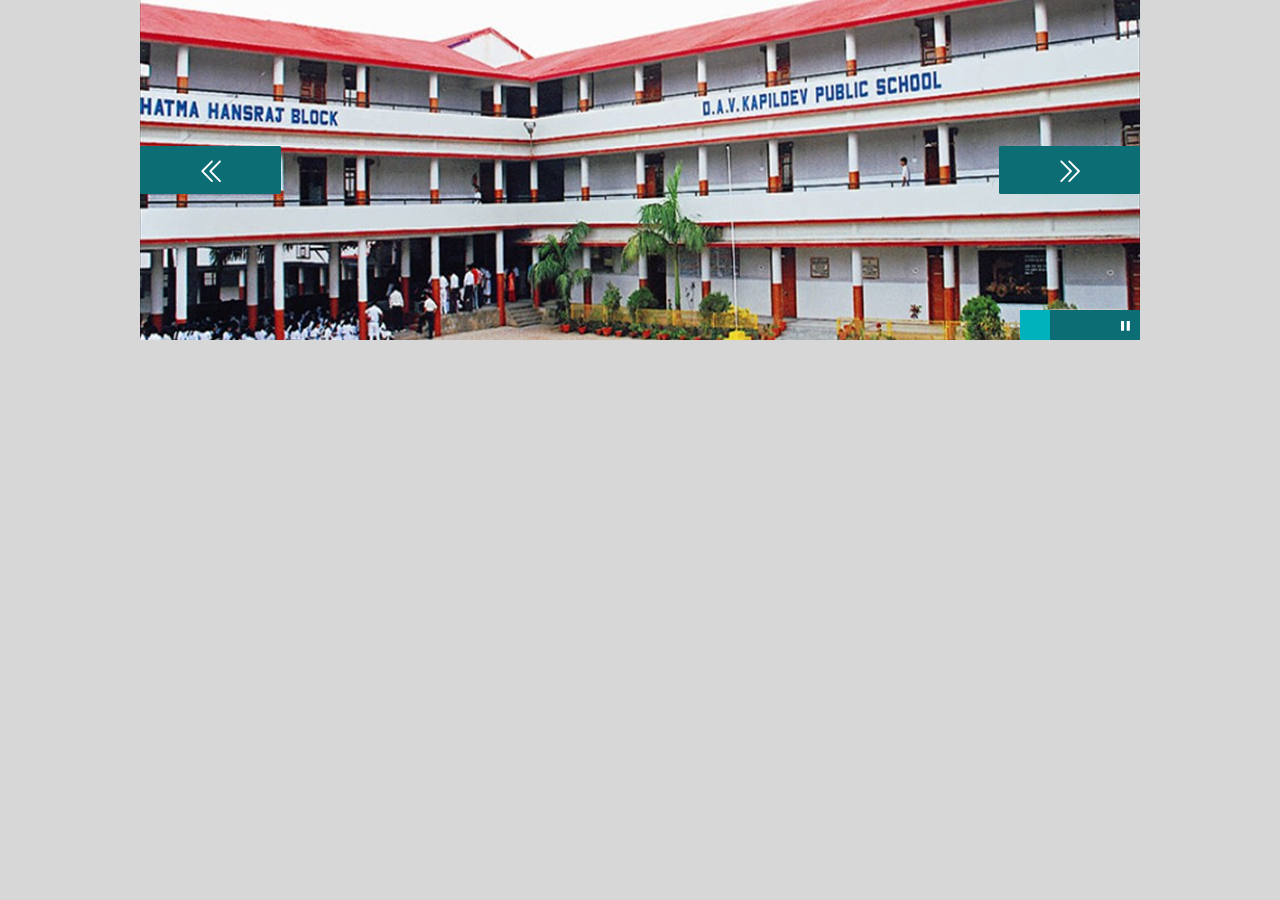
<file: slider.html>
<!DOCTYPE html>
<html>
<head>
	<title>Wowslider</title>
	<meta http-equiv="content-type" content="text/html; charset=utf-8" />
	<meta name="description" content="Made with WOW Slider - Create beautiful, responsive image sliders in a few clicks. Awesome skins and animations. Wowslider" />
	
	<!-- Start WOWSlider.com HEAD section --> <!-- add to the <head> of your page -->
	<link rel="stylesheet" type="text/css" href="engine1/style.css" />
	<script type="text/javascript" src="engine1/jquery.js"></script>
	<!-- End WOWSlider.com HEAD section -->

</head>
<body style="background-color:#d7d7d7;margin:auto">
	
	<!-- Start WOWSlider.com BODY section --> <!-- add to the <body> of your page -->
	<div id="wowslider-container1">
	<div class="ws_images"><ul>
		<li><img src="data1/images/kdps1.jpg" alt="" title="" id="wows1_0"/></li>
		<li><a href="http://wowslider.com"><img src="data1/images/ksbuild.jpg" alt="wowslider" title="" id="wows1_1"/></a></li>
		<li><img src="data1/images/ksbuild2.jpg" alt="" title="" id="wows1_2"/></li>
	</ul></div>
	<div class="ws_bullets"><div>
		<a href="#" title=""><span><img src="data1/tooltips/kdps1.jpg" alt=""/>1</span></a>
		<a href="#" title=""><span><img src="data1/tooltips/ksbuild.jpg" alt=""/>2</span></a>
		<a href="#" title=""><span><img src="data1/tooltips/ksbuild2.jpg" alt=""/>3</span></a>
	</div></div><div class="ws_script" style="position:absolute;left:-99%"><a href="http://wowslider.com">wowslider</a> by WOWSlider.com v8.5</div>
	<div class="ws_shadow"></div>
	</div>	
	<script type="text/javascript" src="engine1/wowslider.js"></script>
	<script type="text/javascript" src="engine1/script.js"></script>
	<!-- End WOWSlider.com BODY section -->

</body>
</html>
</file>
<file: engine1/style.css>
/*
 *	generated by WOW Slider 8.5
 *	template Dodgy
 */
@import url(https://fonts.googleapis.com/css?family=Indie+Flower);
@font-face {
  font-family: 'ws-ctrl-dodgy';
  src: url('ws-ctrl-dodgy.eot');
  src: url('ws-ctrl-dodgy.eot#iefix') format('embedded-opentype'),
       url('ws-ctrl-dodgy.svg#ws-ctrl-dodgy') format('svg');
  font-weight: normal;
  font-style: normal;
}
@font-face {
  font-family: 'ws-ctrl-dodgy';
  src: url('[data-uri]') format('woff'),
       url('[data-uri]') format('truetype');
}
#wowslider-container1 { 
	display: table;
	zoom: 1; 
	position: relative;
	width: 100%;
	max-width: 1000px;
	max-height:340px;
	margin:0px auto 0px;
	z-index:90;
	text-align:left; /* reset align=center */
	font-size: 10px;
	text-shadow: none; /* fix some user styles */

	/* reset box-sizing (to boostrap friendly) */
	-webkit-box-sizing: content-box;
	-moz-box-sizing: content-box;
	box-sizing: content-box; 
}
* html #wowslider-container1{ width:1000px }
#wowslider-container1 .ws_images ul{
	position:relative;
	width: 10000%; 
	height:100%;
	left:0;
	list-style:none;
	margin:0;
	padding:0;
	border-spacing:0;
	overflow: visible;
	/*table-layout:fixed;*/
}
#wowslider-container1 .ws_images ul li{
	position: relative;
	width:1%;
	height:100%;
	line-height:0; /*opera*/
	overflow: hidden;
	float:left;
	/*font-size:0;*/
	padding:0 0 0 0 !important;
	margin:0 0 0 0 !important;
}

#wowslider-container1 .ws_images{
	position: relative;
	left:0;
	top:0;
	height:100%;
	max-height:340px;
	max-width: 1000px;
	vertical-align: top;
	border:none;
	overflow: hidden;
}
#wowslider-container1 .ws_images ul a{
	width:100%;
	height:100%;
	max-height:340px;
	display:block;
	color:transparent;
}
#wowslider-container1 img{
	max-width: none !important;
}
#wowslider-container1 .ws_images .ws_list img,
#wowslider-container1 .ws_images > div > img{
	width:100%;
	border:none 0;
	max-width: none;
	padding:0;
	margin:0;
}
#wowslider-container1 .ws_images > div > img {
	max-height:340px;
}

#wowslider-container1 .ws_images iframe {
	position: absolute;
	z-index: -1;
}

#wowslider-container1 .ws-title > div {
	display: inline-block !important;
}

#wowslider-container1 a{ 
	text-decoration: none; 
	outline: none; 
	border: none; 
}

#wowslider-container1  .ws_bullets { 
	float: left;
	position:absolute;
	z-index:70;
}
#wowslider-container1  .ws_bullets div{
	position:relative;
	float:left;
	font-size: 0px;
}
/* compatibility with Joomla styles */
#wowslider-container1  .ws_bullets a {
	line-height: 0;
}

#wowslider-container1  .ws_script{
	display:none;
}
#wowslider-container1 sound, 
#wowslider-container1 object{
	position:absolute;
}

/* prevent some of users reset styles */
#wowslider-container1 .ws_effect {
	position: static;
	width: 100%;
	height: 100%;
}

#wowslider-container1 .ws_photoItem {
	border: 2em solid #fff;
	margin-left: -2em;
	margin-top: -2em;
}
#wowslider-container1 .ws_cube_side {
	background: #A6A5A9;
}


#wowslider-container1.ws_gestures {
	cursor: -webkit-grab;
	cursor: -moz-grab;
	cursor: url("[data-uri]"), move;
}
#wowslider-container1.ws_gestures.ws_grabbing {
	cursor: -webkit-grabbing;
	cursor: -moz-grabbing;
	cursor: url("[data-uri]"), move;
}

/* hide controls when video start play */
#wowslider-container1.ws_video_playing .ws_bullets,
#wowslider-container1.ws_video_playing .ws_fullscreen,
#wowslider-container1.ws_video_playing .ws_next,
#wowslider-container1.ws_video_playing .ws_prev {
	display: none;
}


/* youtube/vimeo buttons */
#wowslider-container1 .ws_video_btn {
	position: absolute;
	display: none;
	cursor: pointer;
	top: 0;
	left: 0;
	width: 100%;
	height: 100%;
	z-index: 55;
}
#wowslider-container1 .ws_video_btn.ws_youtube,
#wowslider-container1 .ws_video_btn.ws_vimeo {
	display: block;
}
#wowslider-container1 .ws_video_btn div {
	position: absolute;
	background-image: url(./playvideo.png);
	background-size: 200%;
	top: 50%;
	left: 50%;
	width: 7em;
	height: 5em;
	margin-left: -3.5em;
	margin-top: -2.5em;
}
#wowslider-container1 .ws_video_btn.ws_youtube div {
	background-position: 0 0;
}
#wowslider-container1 .ws_video_btn.ws_youtube:hover div {
	background-position: 100% 0;
}
#wowslider-container1 .ws_video_btn.ws_vimeo div {
	background-position: 0 100%;
}
#wowslider-container1 .ws_video_btn.ws_vimeo:hover div {
	background-position: 100% 100%;
}

#wowslider-container1 .ws_playpause.ws_hide {
	display: none !important;
}
#wowslider-container1 .ws_controls {
	position: absolute;
	top: 0; left: 0; right: 0; bottom: 0;
	overflow: hidden;
}

/* FS btn */
#wowslider-container1 .ws_fullscreen {
	right: auto;
	left: 0;
	top: 0;
	background: #47c9af;
	font-size: 0.8rem;
	padding: 8px;
}

/* bullets */
#wowslider-container1 .ws_bullets { 
	padding: 0px;
	max-width: 40%;
	text-align: right;
}
#wowslider-container1 .ws_bullets a { 
	position:relative;
	display: inline-block;
	width: 0;
	padding: 15px;
} 
#wowslider-container1 .ws_bullets a > span {
	position:absolute;
	display: block;
	top:0;
	right: 0;
	height:100%;
	width:100%;
	background: #0c6e74;
}

#wowslider-container1 .ws_bullets a.ws_overbull > span,
#wowslider-container1 .ws_bullets a.ws_selbull > span {
	background: #00b2bb;
}



/* Play / Pause */
#wowslider-container1 .ws_playpause {
	position:absolute;
	right: 0;
	bottom: 0;
	padding: 15px;
	background: #0c6e74;
	
	color: #ffffff;
	z-index: 100;
}

#wowslider-container1 .ws_playpause > span:before {
	font: 1.2em "ws-ctrl-dodgy";
	position: absolute;
	left: 0;
	top: 50%;
	right: 0;
	margin-top: 1px;
	display: block;
	text-align: center;
	-webkit-transform: translateY(-50%);
	transform: translateY(-50%);
}
/* IE10+ hacks */
_:-ms-input-placeholder, :root #wowslider-container1 a.ws_playpause > span:before {line-height: 3.2em;}

#wowslider-container1 .ws_play > span:before {
	content:"\e800";
}
#wowslider-container1 .ws_pause > span:before {
	content:"\e801";
}



/* arrows */
#wowslider-container1 a.ws_next,
#wowslider-container1 a.ws_prev {
	position:absolute;
	top:50%;
	color: #ffffff;
	margin-top: -2.4em;
	width: 14.1em;
	height: 4.8em;
	z-index: 100;

	-webkit-transition: background 200ms ease-in-out, -webkit-transform 200ms ease-in-out, box-shadow 200ms ease-in-out;
	transition: background 200ms ease-in-out, transform 200ms ease-in-out, -webkit-transform 200ms ease-in-out, box-shadow 200ms ease-in-out;
}
#wowslider-container1 a.ws_next {
	right: 0;
}
#wowslider-container1 a.ws_prev {
	left: 0;
}


#wowslider-container1 a.ws_next > span,
#wowslider-container1 a.ws_prev > span {
	display: block;
	position: absolute;
	top: 0; left: 0; right: 0; bottom: 0;
	background:#0c6e74;
	border-radius: 0.15em;
	color: #fff;
	text-align: center;
	z-index: 2;
}

#wowslider-container1 a.ws_next > span:before,
#wowslider-container1 a.ws_prev > span:before,
#wowslider-container1 a.ws_next > span:after,
#wowslider-container1 a.ws_prev > span:after {
	position: absolute;
	display: block;
	font: 2.5em "ws-ctrl-dodgy";
	top: 50%;
	left: 0;
	right: 0;
	margin-top: 1px;
	margin-left: -8px;
	-webkit-transform: translateY(-50%);
	transform: translateY(-50%);
}
/* IE10+ hacks */
_:-ms-input-placeholder, :root #wowslider-container1 a.ws_next > span:before {line-height: 3.2em;}
_:-ms-input-placeholder, :root #wowslider-container1 a.ws_prev > span:before {line-height: 3.2em;}

#wowslider-container1 a.ws_next > span:before,
#wowslider-container1 a.ws_next > span:after {
	content:'\e803';
}
#wowslider-container1 a.ws_prev > span:before,
#wowslider-container1 a.ws_prev > span:after {
	content:'\e802';
}
#wowslider-container1 a.ws_next > span:after,
#wowslider-container1 a.ws_prev > span:after {
	margin-left: 8px;
}

#wowslider-container1 a.ws_prev,
#wowslider-container1 a.ws_next {
  -webkit-perspective: 1000px;
  -ms-perspective: 1000px;
  perspective: 1000px;
  -webkit-transition: 300ms padding 300ms ease, 300ms margin-top 300ms ease;
  transition: 300ms padding 300ms ease, 300ms margin-top 300ms ease;
}
#wowslider-container1 a.ws_prev:hover,
#wowslider-container1 a.ws_next:hover {
  padding: $arrowHoverPadding$em 0;
  margin-top: -$arrowHoverPadding$em;
  -webkit-transition: 300ms padding ease, 300ms margin-top ease;
  transition: 300ms padding ease, 300ms margin-top ease;
}



#wowslider-container1 a.ws_prev img,
#wowslider-container1 a.ws_next img {
	position: absolute;
	top: 0;
	width: 14.1em;
	-webkit-transform-style: preserve-3d;
	transform-style: preserve-3d;

	visibility: hidden;
	-webkit-transition: 300ms -webkit-transform ease, 300ms visibility ease;
	transition: 300ms transform ease, 300ms -webkit-transform ease, 300ms visibility ease;
}

#wowslider-container1 a.ws_prev img {
	left: 14.1em;
	-webkit-transform: rotateY(90deg);
	-ms-transform: rotateY(90deg);
	transform: rotateY(90deg);

	-webkit-transform-origin: 0 0;
	-ms-transform-origin: 0 0;
	transform-origin: 0 0;
}
#wowslider-container1 a.ws_next img {
	right: 14.1em;
	-webkit-transform: rotateY(-90deg);
	-ms-transform: rotateY(-90deg);
	transform: rotateY(-90deg);

	-webkit-transform-origin: 100% 0;
	-ms-transform-origin: 100% 0;
	transform-origin: 100% 0;
}

#wowslider-container1 a.ws_next:hover img,
#wowslider-container1 a.ws_prev:hover img {
	visibility: visible;
	-webkit-transform: rotateY(0);
	transform: rotateY(0);
}/* bottom center */
#wowslider-container1  .ws_bullets {
	bottom:0;
	right: 0;
	margin-right: 30px;
}#wowslider-container1 .ws-title{
	font: 1.4em "Indie Flower", cursive;
	max-width: 50%;
	position: absolute;
	left: 0;
	margin-right:10em;
	z-index: 50;
	bottom: 0;
	top: auto;
	opacity: 1;
}
#wowslider-container1 .ws-title div,#wowslider-container1 .ws-title span{
	display:inline-block;
	padding: 0.6em 0.8em;
	background-color: #47c9af;
	color: #fff;
}
#wowslider-container1 .ws-title div{
	display:block;
	margin-top:0.5em;
	font-size: 1em;
	color: #fff;
}
#wowslider-container1 .ws-title span{
	font-size: 1.5em;
}#wowslider-container1 .ws_images > ul{
	animation: wsBasic 12s infinite;
	-moz-animation: wsBasic 12s infinite;
	-webkit-animation: wsBasic 12s infinite;
}
@keyframes wsBasic{0%{left:-0%} 16.67%{left:-0%} 33.33%{left:-100%} 50%{left:-100%} 66.67%{left:-200%} 83.33%{left:-200%} }
@-moz-keyframes wsBasic{0%{left:-0%} 16.67%{left:-0%} 33.33%{left:-100%} 50%{left:-100%} 66.67%{left:-200%} 83.33%{left:-200%} }
@-webkit-keyframes wsBasic{0%{left:-0%} 16.67%{left:-0%} 33.33%{left:-100%} 50%{left:-100%} 66.67%{left:-200%} 83.33%{left:-200%} }

#wowslider-container1 .ws_bullets  a img{
	position:absolute;
	display:block;
	text-indent:0;
	bottom:15px;
	left:-71px;
	visibility:hidden;
	max-width:none;
}
#wowslider-container1 .ws_bullets a:hover img{
	visibility:visible;
}

#wowslider-container1 .ws_bulframe div div{
	height:48px;
	overflow:visible;
	position:relative;
}
#wowslider-container1 .ws_bulframe div {
	left:0;
	overflow:hidden;
	position:relative;
	width:141px;
}
#wowslider-container1  .ws_bullets .ws_bulframe{
	position:absolute;
	display:none;
	bottom:30px;
	margin-left:10px;
	cursor:pointer;

	/* fixed bulframe hidding in Chrome */
	-webkit-transform: translateZ(0);
	-ms-transform: translateZ(0);
	-o-transform: translateZ(0);
	transform: translateZ(0);
}#wowslider-container1 .ws_bulframe div div{
	height: auto;
}

@media all and (max-width:760px) {
	#wowslider-container1 .ws_fullscreen {
		display: block;
	}
}
@media all and (max-width:400px){
	#wowslider-container1 .ws_controls,
	#wowslider-container1 .ws_bullets,
	#wowslider-container1 .ws_thumbs{
		display: none
	}
}
</file>
